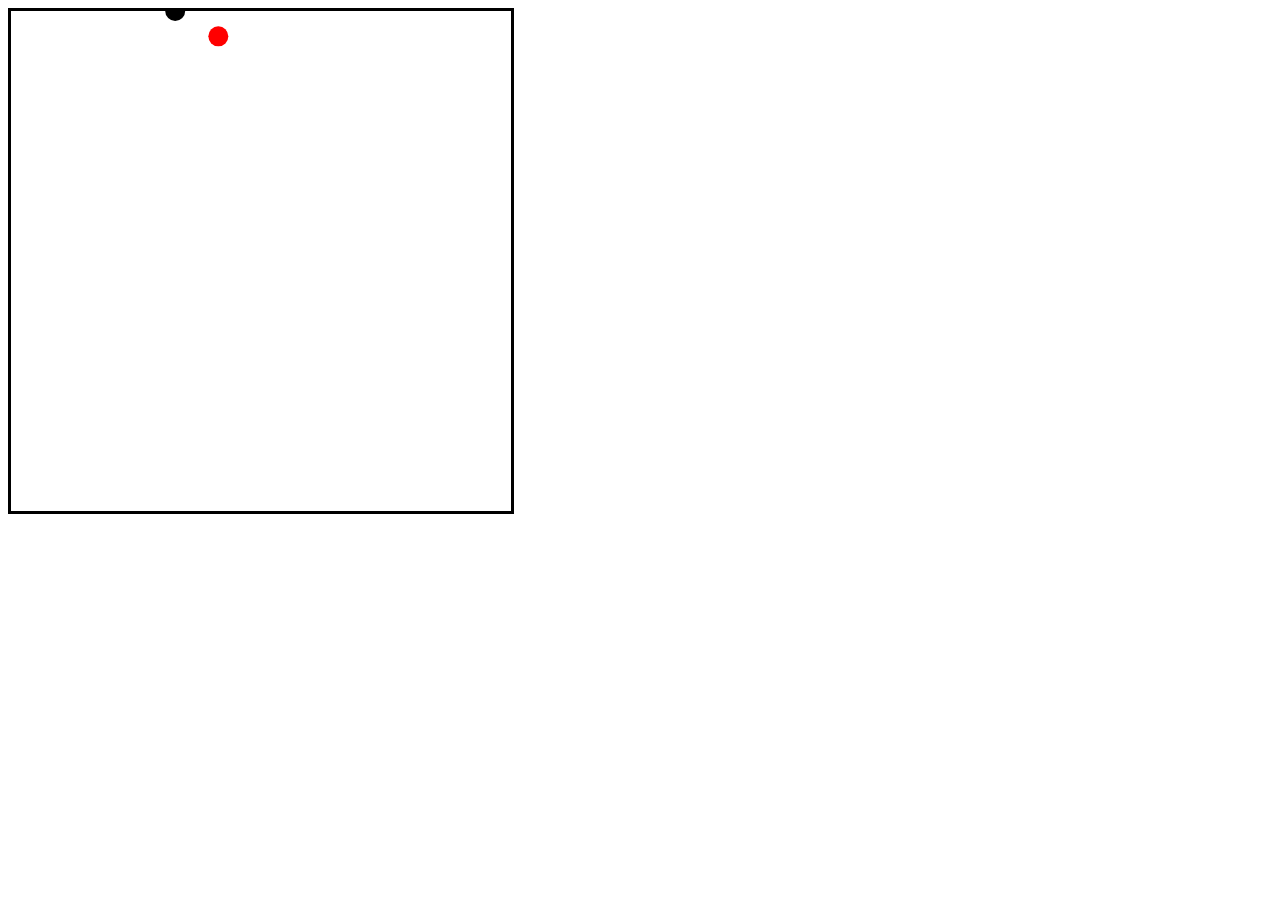
<file: Example - Sliding Pendulum/index.html>
<!DOCTYPE html>
<html lang="en">
<head>
    <meta charset="UTF-8">
    <meta http-equiv="X-UA-Compatible" content="IE=edge">
    <meta name="viewport" content="width=device-width, initial-scale=1.0">
    <title>Document</title>
</head>
<body>
    <canvas id="canvas" width = "400px" height = "400px" style="border: 1px solid black"></canvas>

    <script src = "pend.js"></script>
</body>
</html>
</file>
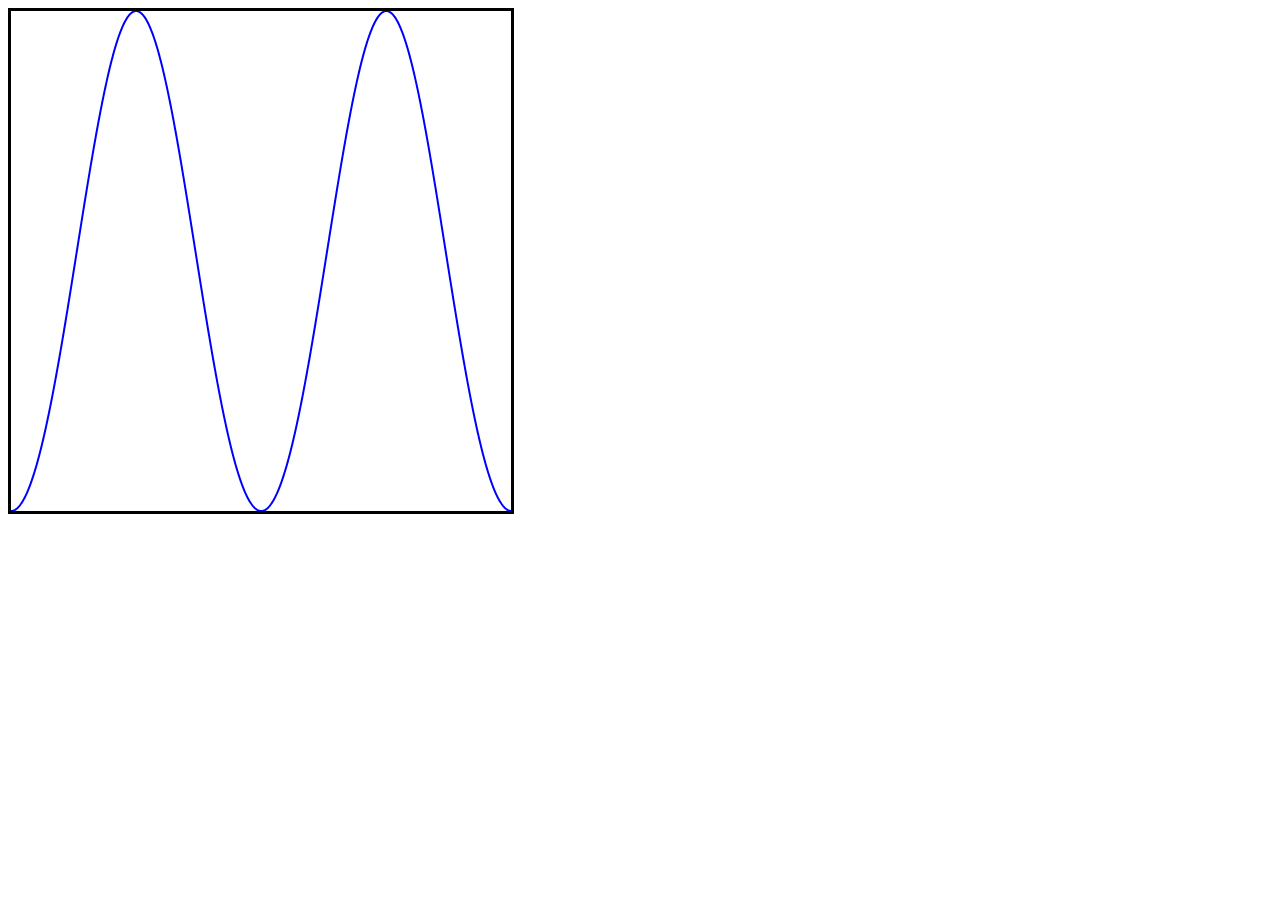
<file: Plotting/index.html>
<!DOCTYPE html>
<html lang="en">
<head>
    <meta charset="UTF-8">
    <meta http-equiv="X-UA-Compatible" content="IE=edge">
    <meta name="viewport" content="width=device-width, initial-scale=1.0">
    <title>Document</title>
</head>
<body>
    <canvas id="canvas"></canvas>
    
    <script src="script.js"></script>
</body>
</html>
</file>
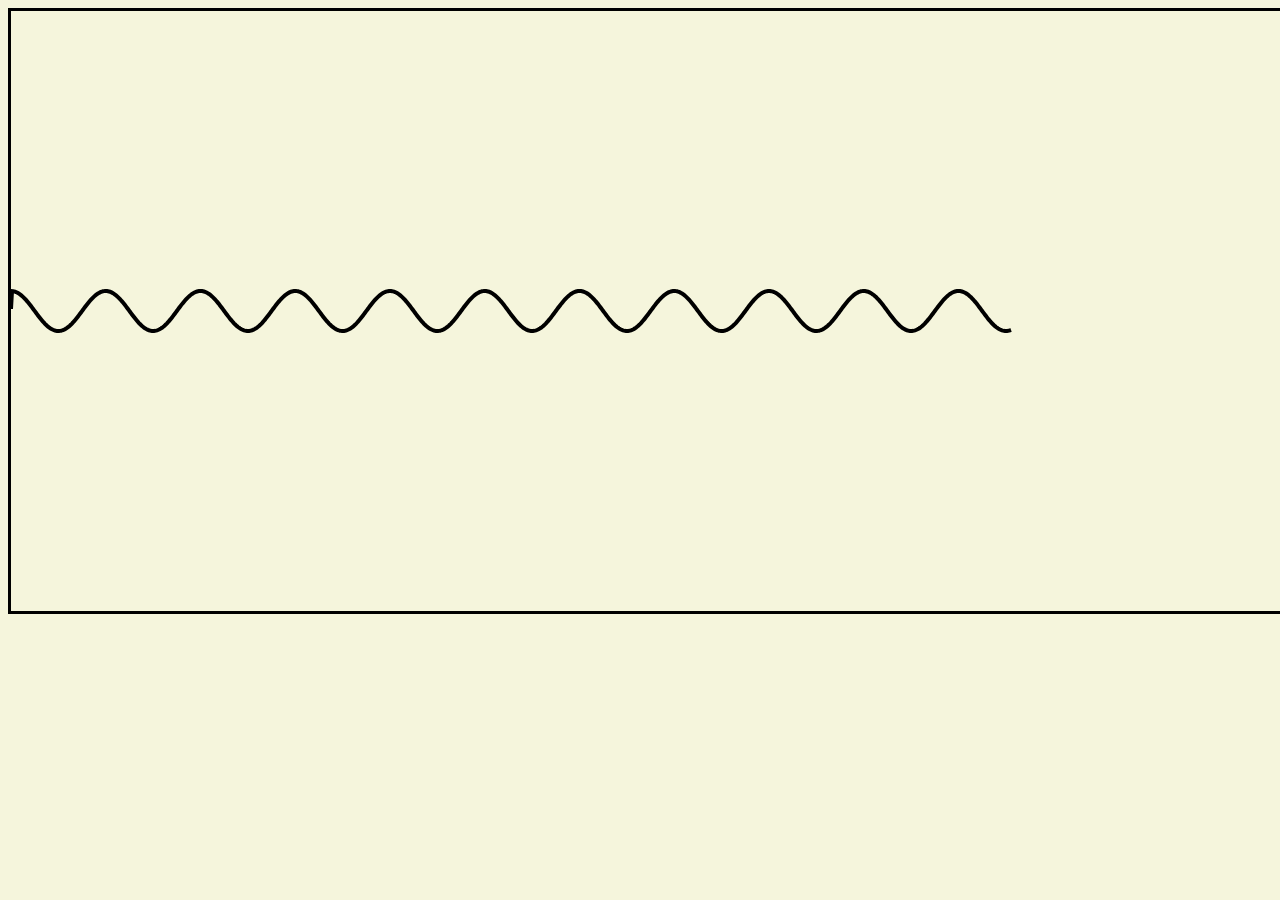
<file: Runge Kutta 4th Order/index.html>
<!DOCTYPE html>
<html lang="en">
<head>
    <meta charset="UTF-8">
    <meta http-equiv="X-UA-Compatible" content="IE=edge">
    <meta name="viewport" content="width=device-width, initial-scale=1.0">
    <title>Document</title>
    <link rel="stylesheet" href="style.css">
</head>
<body>
    <canvas id="canvas" height = "600px" width = "1500px"></canvas>
    <script src="code.js"></script>
</body>
</html>
</file>
<file: Runge Kutta 4th Order/style.css>
body{
    background-color: beige;
}

#canvas{
    border:solid;
}
</file>
